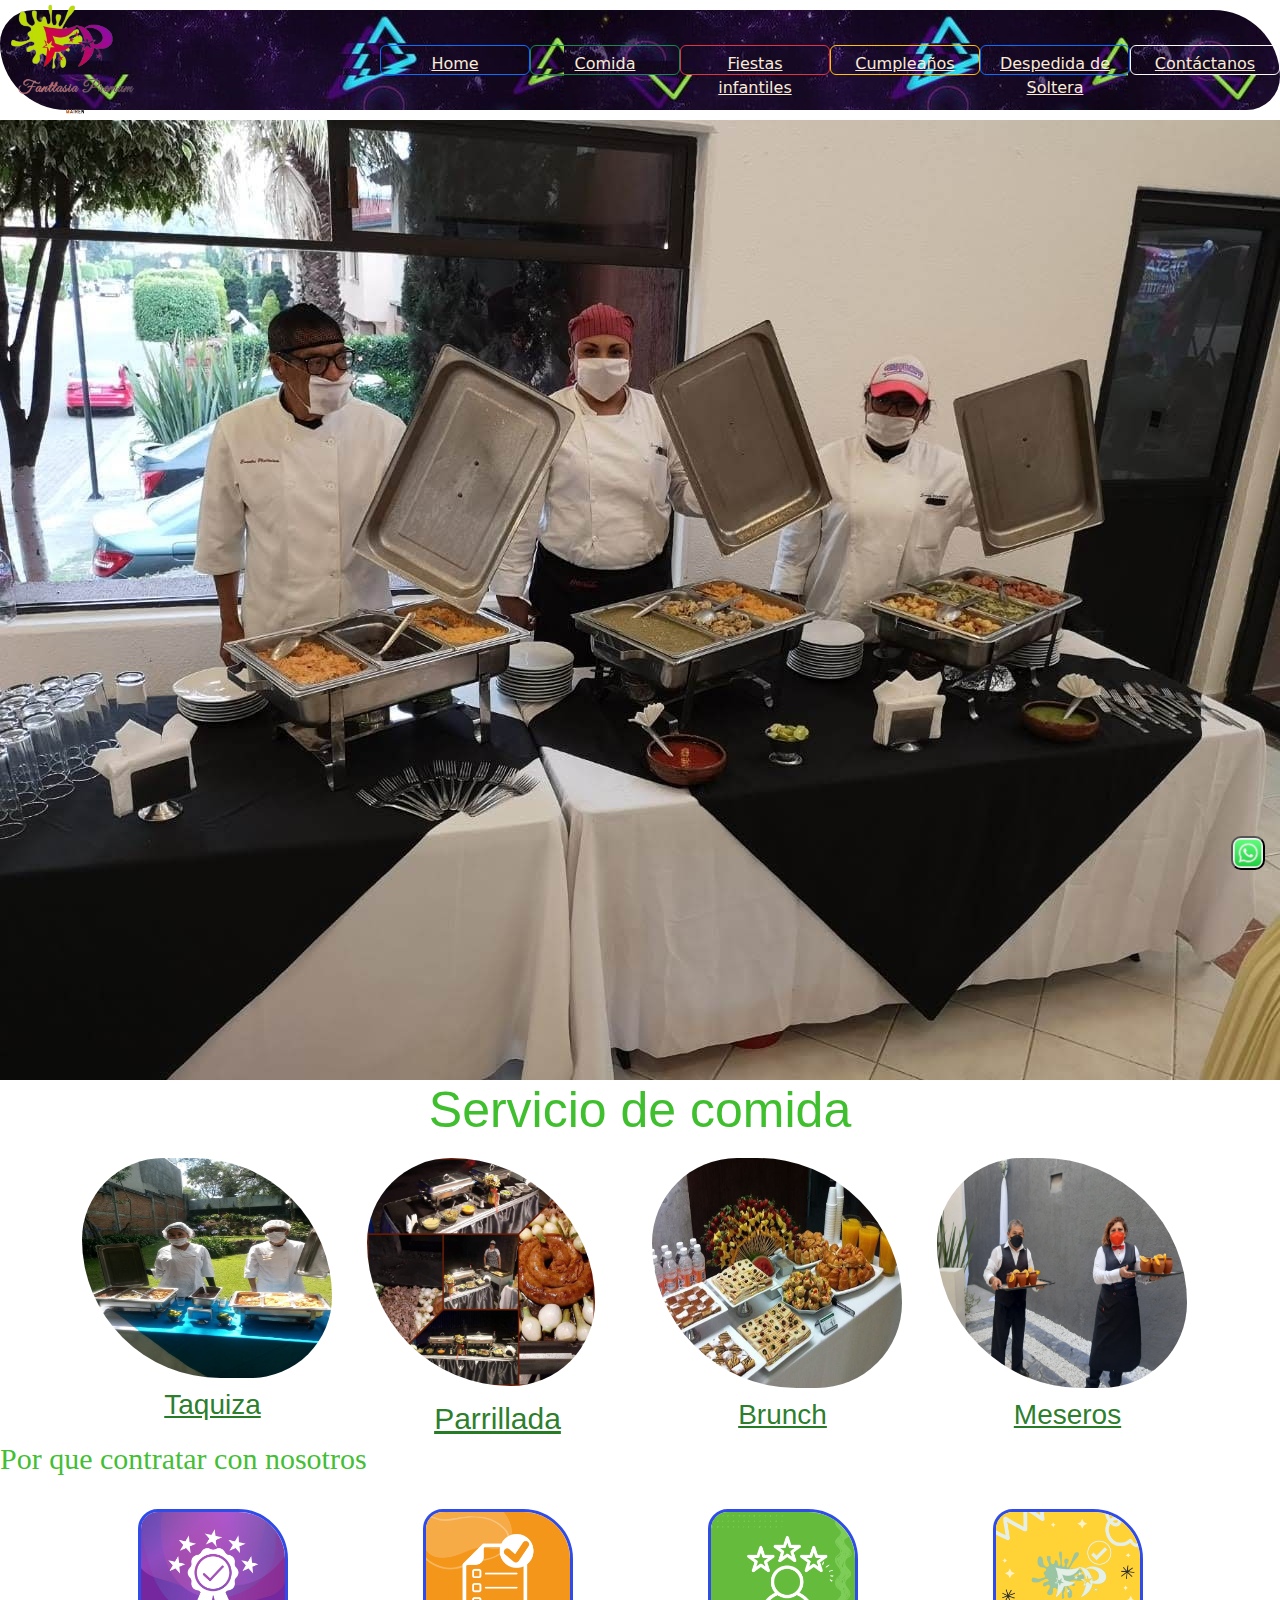
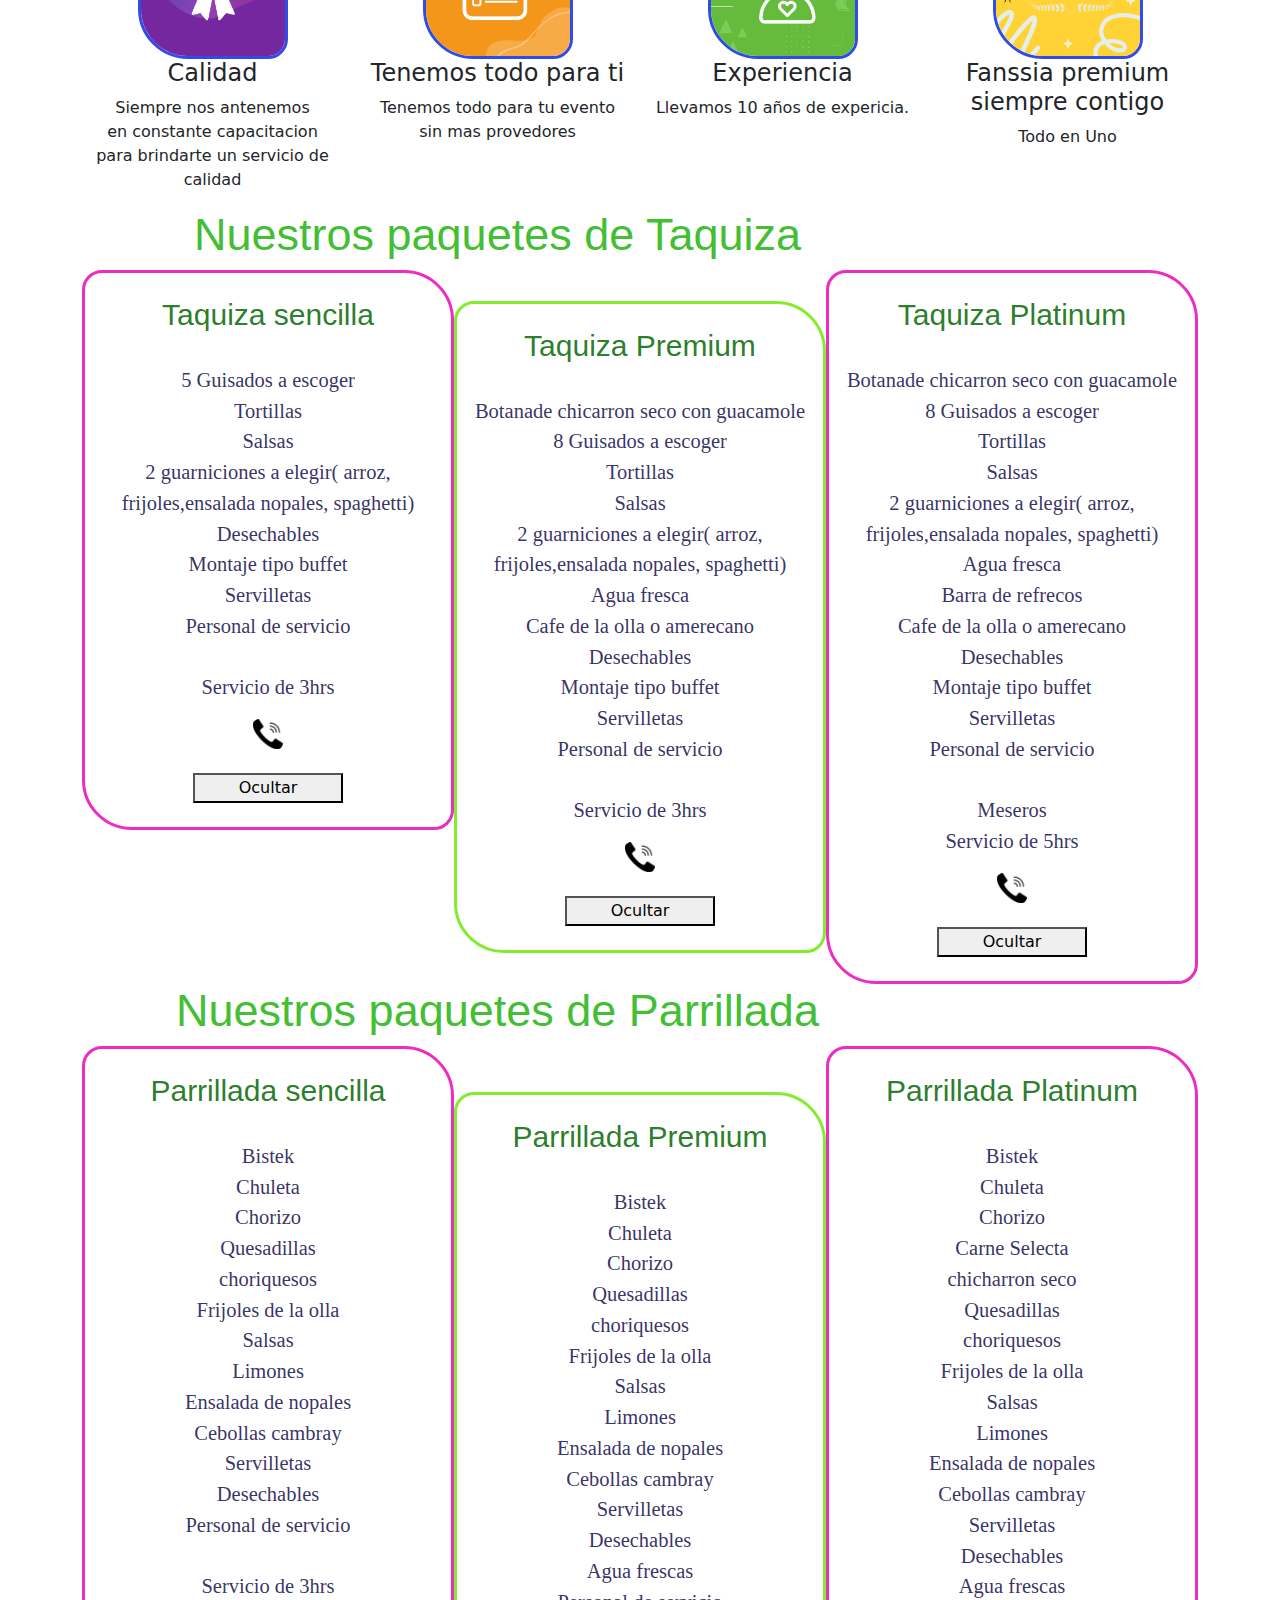
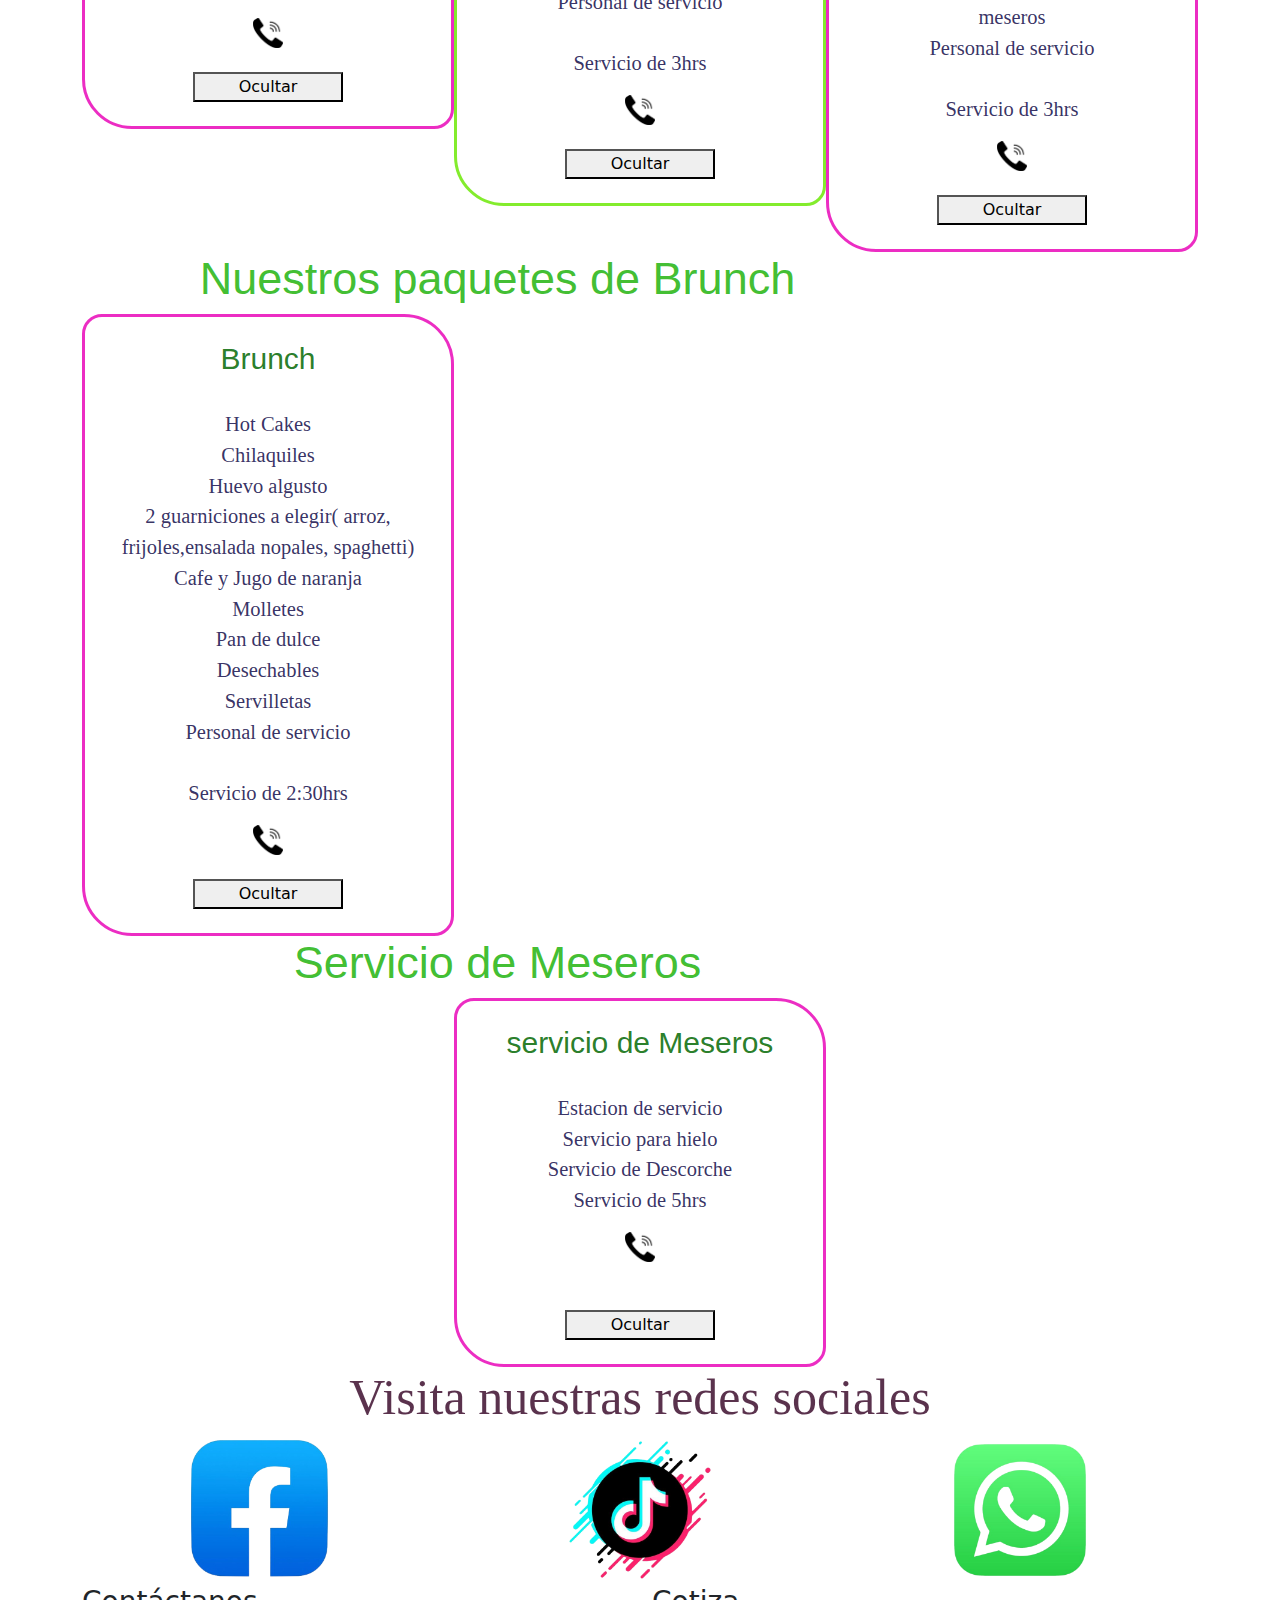
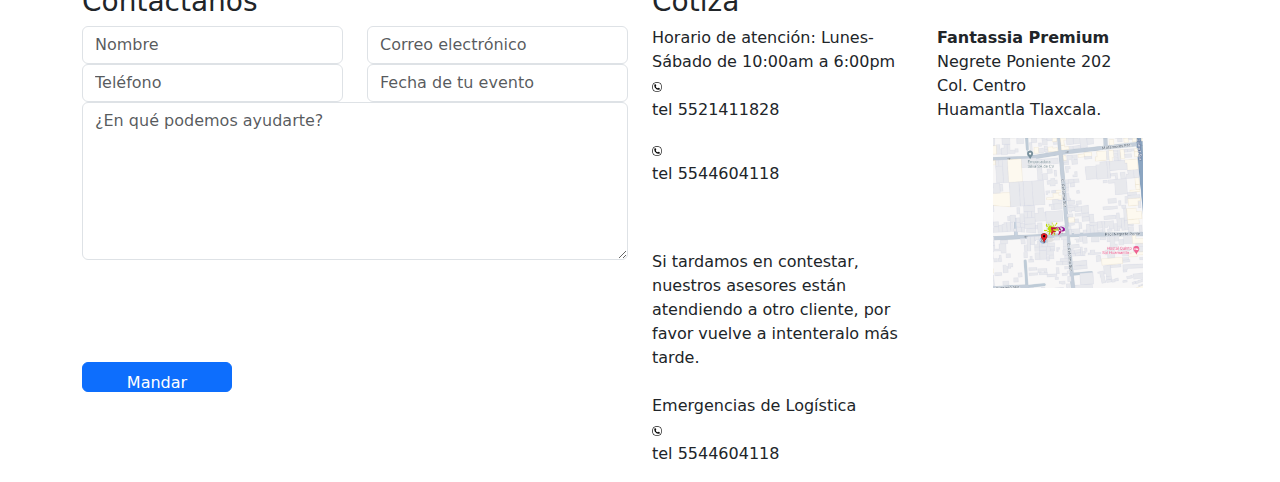
<file: comida.html>
<!DOCTYPE html>
<html lang="en">
    <head>
        <link rel="stylesheet" href="./estilos.css">
        <link href="https://cdn.jsdelivr.net/npm/bootstrap@5.3.3/dist/css/bootstrap.min.css" rel="stylesheet" integrity="sha384-QWTKZyjpPEjISv5WaRU9OFeRpok6YctnYmDr5pNlyT2bRjXh0JMhjY6hW+ALEwIH" crossorigin="anonymous">
        <script defer src="./main.js"></script>
        <title> Fantassia Premium</title>
    </head> 
    <body>
    
               <div class="conte">
      <div class="navegador">
         <img class="logo" src="./imagenes/logo_fpsin fondo.png" alt="logo fp">
          <ul class="nav">
            <li class="nav-item">
              <button type="button" class="btn btn-outline-primary"><a href="./index.html">Home</a></button>   
            </li>
           <li class="nav-item">
             <button type="button" class="btn btn-outline-success"><a href="./comida.html">Comida</a></button>
           </li>
           <li class="nav-item">
             <button type="button" class="btn btn-outline-danger"><a href="./Fiestasinfantiles.html">Fiestas infantiles</a></button>
           </li>
           <li class="nav-item">
            <button type="button" class="btn btn-outline-warning"><a href="./Cumpleaños.html">Cumpleaños</a></button>
           </li>
           <li class="nav-item">
             <button type="button" class="btn btn-outline-primary"><a href="./despedidadesoltera.html">Despedida de Soltera</a></button>
           </li>
           <li class="nav-item"> 
             <button type="button" class="btn btn-outline-light"><a href="#Contáctanos"> Contáctanos</a></button>
           </li>
         </ul>
       </div>
      </div>
          <div id="carouselExampleSlidesOnly" class="carousel slide" data-bs-ride="carousel">
              <div class="carousel-inner">
                <div class="carousel-item active">
                   <img src="./imagenes/comida 5.jpeg" class="d-block w-100" alt="comida">
                </div>
                <div class="carousel-item">
                   <img src="./imagenes/comida cumpleaños.jpg" class="d-block w-100" alt="comida">
                  </div>
               <div class="carousel-item">
                 <img src="./imagenes/comida muestra.jpeg" class="d-block w-100" alt="comida">
               </div>
               <div class="carousel-item">
                <img src="./imagenes/meseros (2).jpeg" class="d-block w-100" alt="comida">
              </div>
              <div class="carousel-item">
                <img src="./imagenes/meseros.jpeg" class="d-block w-100" alt="comida">
              </div>
             </div>
          </div>
          <div class="servicio1">
            <h2>Servicio de comida</h2>
              <div class="container text-center">
                 <div class="row align-items-start">
                   <div class="col-md-3 comida1">
                    <img src="./imagenes/comida1.jpeg" alt="comida">
                     <a href="#Taquiza"><h3>Taquiza</h3></a>
                   </div>
                   <div class="col-md-3 parrillada1">
                    <img src="./imagenes/promo comida.jpg" alt="parrillada">
                    <a href="#Parrillada">Parrillada</a>
                   </div>
                   <div class="col-md-3 brunch1">
                    <img src="./imagenes/servicio brunch.jpg" alt="brunch">
                    <a href="#Brunch"><h3>Brunch</h3></a>
                    </div>
                   <div class="col-md-3 meseros1">
                    <img src="./imagenes/meseros1.jpg" alt="meseros">
                    <a href="#Meseros"><h3>Meseros</h3></a>
                 </div>
                </div>
              </div>
          </div> 

        <div class="valores">
      <h3>Por que contratar con nosotros</h3>
      <br>
        <div class="container text-center">
           <div class="row align-items-start">
             <div class="col-md-3 porq1">
              <img src="./imagenes/2.png" alt="1">
              <h4>Calidad</h4>
              <p>Siempre nos antenemos<br> en constante capacitacion <br>para brindarte un servicio de calidad</p>
             </div>
             <div class="col-md-3 porq2">
              <img src="./imagenes/3.png" alt="2">
              <h4>Tenemos todo para ti</h4>
              <p>Tenemos todo para tu evento <br>sin mas provedores </p>
             </div>
             <div class="col-md-3 porq3">
              <img src="./imagenes/4.png" alt="3">
              <h4>Experiencia</h4>
              <p>Llevamos 10 años de expericia.</p>
              </div>
             <div class="col-md-3 porq4">
              <img src="./imagenes/5.png" alt="4">
              <h4>Fanssia premium siempre contigo</h4>
               <p>Todo en Uno</p>
           </div>
          </div>
        </div>
    </div> 
          <div id="Taquiza">
          <div class="container text-center">
            <div class="row">
              <div class="col-9 paq">
                <h3>Nuestros paquetes de Taquiza</h3>
              </div>
              <div class="paquetet">
                
              <div class="col align-self-start paq1">
                <br>
                <h3 class="hidden">Taquiza sencilla </h3>
                <br>
                <div id="infop">
                <p>5 Guisados a escoger </br>
                Tortillas</br>
                Salsas </br>
                2 guarniciones a elegir( arroz, frijoles,ensalada nopales, spaghetti) </br>
                Desechables</br>
                Montaje tipo buffet</br>
                Servilletas</br>
                Personal de servicio</br> </br>
                Servicio de 3hrs</p>
                <a href="https://wa.link/keloq2"><img src="./imagenes/logo telefono contacto.png"></a>
                <br><br>
                </div>
                <button onclick='muestra_oculta("infop")' form="infop" >Ocultar</button>
                <br>
                <br>
              </div>
              <div class="col align-self-center paq2">
                <br>
                <h3>Taquiza Premium </h3>
                <br>
                <div id="infop2">
                <p>Botanade chicarron seco con guacamole<br>
                8 Guisados a escoger </br>
                Tortillas</br>
                Salsas </br>
                2 guarniciones a elegir( arroz, frijoles,ensalada nopales, spaghetti) </br>
                Agua fresca<br>
                Cafe de la olla o amerecano<br>
                Desechables</br>
                Montaje tipo buffet</br>
                Servilletas</br>
                Personal de servicio</br> </br>
                Servicio de 3hrs</p>
                <a href="https://wa.link/keloq2"><img src="./imagenes/logo telefono contacto.png"></a>
                <br><br>
                </div>
                <button onclick='muestra_oculta("infop2")' form="infop2" >Ocultar</button>
               <br>
               <br>
              </div>
              <div class="col align-self-end paq3">
                <br>
                <h3>Taquiza Platinum </h3>
                <br>
                <div id="infop3">
                <p>Botanade chicarron seco con guacamole<br>
                8 Guisados a escoger </br>
                Tortillas</br>
                Salsas </br>
                2 guarniciones a elegir( arroz, frijoles,ensalada nopales, spaghetti) </br>
                Agua fresca<br>
                Barra de refrecos<br>
                Cafe de la olla o amerecano<br>
                Desechables</br>
                Montaje tipo buffet</br>
                Servilletas</br>
                Personal de servicio</br> </br>
                Meseros<br>
                Servicio de 5hrs</p>
                <a href="https://wa.link/keloq2"><img src="./imagenes/logo telefono contacto.png"></a>
                <br><br>
                </div>
                <button onclick='muestra_oculta("infop3")' form="infop3" >Ocultar</button>
                <br>
                <br>
                </div>
          </div>
          </div>
          </div>

          <div id="Parrillada">
            <div class="container text-center">
              <div class="row">
                <div class="col-9 paq">
                  <h3>Nuestros paquetes de Parrillada</h3>
                </div>
                <div class="paquetet">
                <div class="col align-self-start paq1">
                  <br>
                  <h3>Parrillada sencilla </h3>
                  <br>
                  <div id="infop4">
                  <p>Bistek </br>
                  Chuleta</br>
                  Chorizo </br>
                  Quesadillas </br>
                  choriquesos</br>
                 Frijoles de la olla</br>
                 Salsas<br>
                 Limones<br>
                 Ensalada de nopales<br>
                 Cebollas cambray <br>
                  Servilletas</br>
                  Desechables<br>
                  Personal de servicio</br> </br>
                  Servicio de 3hrs</p>
                  <a href="https://wa.link/keloq2"><img src="./imagenes/logo telefono contacto.png"></a>
                  <br><br>
                  </div>
                  <button onclick='muestra_oculta("infop4")' form="infop4" >Ocultar</button>
                  <br>
                  <br>
                    </div>
                <div class="col align-self-center paq2">
                  <br>
                  <h3>Parrillada Premium </h3>
                  <br>
                  <div id="infop5">
                  <p>Bistek </br>
                    Chuleta</br>
                    Chorizo </br>
                    Quesadillas </br>
                    choriquesos</br>
                   Frijoles de la olla</br>
                   Salsas<br>
                   Limones<br>
                   Ensalada de nopales<br>
                   Cebollas cambray <br>
                    Servilletas</br>
                    Desechables<br>
                    Agua frescas<br>
                    Personal de servicio</br> </br>
                    Servicio de 3hrs</p>
                  <a href="https://wa.link/keloq2"><img src="./imagenes/logo telefono contacto.png"></a>
                  <br><br>
                  </div>
                  <button onclick='muestra_oculta("infop5")' form="infop5" >Ocultar</button>
                  <br>
                  <br>
                 </div>
                <div class="col align-self-end paq3">
                  <br>
                  <h3>Parrillada Platinum </h3>
                  <br>
                  <div id="infop6">
                  <p>Bistek </br>
                    Chuleta</br>
                    Chorizo </br>
                    Carne Selecta<br>
                    chicharron seco<br>
                    Quesadillas </br>
                    choriquesos</br>
                   Frijoles de la olla</br>
                   Salsas<br>
                   Limones<br>
                   Ensalada de nopales<br>
                   Cebollas cambray <br>
                    Servilletas</br>
                    Desechables<br>
                    Agua frescas<br>
                    meseros<br>
                    Personal de servicio</br> </br>
                    Servicio de 3hrs</p>
                  <a href="https://wa.link/keloq2"><img src="./imagenes/logo telefono contacto.png"></a>
                  <br><br>
                  </div>
                  <button onclick='muestra_oculta("infop6")' form="infop6" >Ocultar</button>
                  <br>
                  <br>
                  </div>
              </div>
            </div>
            </div>
            </div>
            <div id="Brunch">

              <div class="container text-center">
                <div class="row">
                  <div class="col-9 paq">
                    <h3>Nuestros paquetes de Brunch</h3>
                  </div>
                  <div class="paqueteB">
                  <div class="col-4 align-self-start paq1">
                    <br>
                    <h3>Brunch </h3>
                    <br>
                    <div id="infop7">
                    <p>Hot Cakes </br>
                    Chilaquiles</br>
                   Huevo algusto </br>
                    2 guarniciones a elegir( arroz, frijoles,ensalada nopales, spaghetti) </br>
                    Cafe y Jugo de naranja<br>
                    Molletes<br>
                    Pan de dulce<br>
                    Desechables</br>
                    Servilletas</br>
                    Personal de servicio</br> </br>
                    Servicio de 2:30hrs</p>
                    <a href="https://wa.link/keloq2"><img src="./imagenes/logo telefono contacto.png"></a>
                    <br><br>
                    </div>
                    <button onclick='muestra_oculta("infop7")' form="infop7" >Ocultar</button>
                  <br>
                  <br>
                    </div>      
              </div>
              </div>
              </div>
              
              <div id="Meseros">
                <div class="container text-center">
                  <div class="row">
                    <div class="col-9 paq">
                      <h3>Servicio de Meseros</h3>
                    </div>
                    <div class="paquetet">
                    <div class="col-4 align-self-center paq1">
                      <br>
                      <h3>servicio de Meseros</h3>
                      <br>
                      <div id="infop8">
                      <p>Estacion de servicio </br>
                      Servicio para hielo</br>
                      Servicio de Descorche </br>
                      Servicio de 5hrs</p>
                      <a href="https://wa.link/keloq2"><img src="./imagenes/logo telefono contacto.png"></a>
                    </div>
                      <br><br>
                      <button onclick='muestra_oculta("infop8")' form="infop8" >Ocultar</button>
                      <br>
                      <br>
                       </div>
                   </div>
                 </div>
              </div>
            

      <div class="visita">
        <h2>Visita nuestras redes sociales</h2>
      <div class="container text-center">
        <div class="row">
          <div class="col-md-4 ">
           <a href="https://www.facebook.com/mairenfanttasia/"><img src="./imagenes/logo sin fondo face.png" alt=""></a>
          </div>
          <div class="col-md-4 ">
           <a href="https://www.tiktok.com/@fanttasia_premium_?lang=es"><img src="./imagenes/colorful_tiktok_logo_on_transparent_background_PNG-removebg-preview (2).png" alt=""></a>
          </div>
          <div class="col-md-4 ">
           <a href="https://wa.link/keloq2"><img src="./imagenes/Logo_WhatsApp___Logos_PNG-removebg-preview.png" alt=""></a>
          </div>
        </div>
      </div>
      <div id="Contáctanos">
        <div class="container">
            <div class="row">
                <div class="col-md-6">
                    <h3>Contáctanos</h3>
                    <form id="contact_form" action="/contacto" method="post" autocomplete="off" novalidate="novalidate" class="fv-form fv-form-bootstrap"><button type="submit" class="fv-hidden-submit" style="display: none; width: 0px; height: 0px;"></button>
                        <div class="row">
                            <div class="col-md-6">
                                <div class="form-group"><input type="text" id="field_name" name="name" class="form-control" placeholder="Nombre" data-fv-field="name"></div>
                            </div>
                            <div class="col-md-6">
                                <div class="form-group"><input type="text" id="field_email" name="email" class="form-control" placeholder="Correo electrónico" data-fv-field="email"></div>
                            </div>
                        </div>
                        <div class="row">
                            <div class="col-md-6">
                                <div class="form-group"><input type="text" id="field_phone" name="phone" class="form-control" placeholder="Teléfono" data-fv-field="phone"></div>
                            </div>
                            <div class="col-md-6">
                                <div class="form-group"><input type="text" id="field_event_date" name="event_date" class="form-control js-event-date" placeholder="Fecha de tu evento" data-fv-field="event_date"></div>
                            </div>
                        </div>
                        <div class="row">
                            <div class="col-md-12">
                                <div class="form-group"><textarea name="message" cols="50" rows="6" class="form-control" placeholder="¿En qué podemos ayudarte?" data-fv-field="message"></textarea></div>
                                <div class="form-group">
                                    <div id="messages" class="hide help-block"><small class="help-block" data-fv-validator="notEmpty" data-fv-for="name" data-fv-result="NOT_VALIDATED" style="display: none;">Ingresa tu nombre</small><small class="help-block" data-fv-validator="notEmpty" data-fv-for="phone" data-fv-result="NOT_VALIDATED" style="display: none;">Ingresa un número telefónico</small><small class="help-block" data-fv-validator="notEmpty" data-fv-for="email" data-fv-result="NOT_VALIDATED" style="display: none;">Ingresa tu correo electrónico</small><small class="help-block" data-fv-validator="emailAddress" data-fv-for="email" data-fv-result="NOT_VALIDATED" style="display: none;">Ingresa un correo electrónico válido</small><small class="help-block" data-fv-validator="notEmpty" data-fv-for="event_date" data-fv-result="NOT_VALIDATED" style="display: none;">Ingresa la fecha de tu evento</small><small class="help-block" data-fv-validator="date" data-fv-for="event_date" data-fv-result="NOT_VALIDATED" style="display: none;">Ingresa una fecha válida</small><small class="help-block" data-fv-validator="notEmpty" data-fv-for="message" data-fv-result="NOT_VALIDATED" style="display: none;">Cuéntanos en qué podemos ayudarte</small></div>
                                </div>
    
                            </div>
                        </div>
                        <div class="row">
                            <div class="col-md-12">
                                <div class="g-recaptcha" data-sitekey="6LcpXGgbAAAAAKI3EXlBz5QGZzO4Hjmisf_FFaGY"><div style="width: 304px; height: 78px;"><div><iframe title="reCAPTCHA" width="304" height="78" role="presentation" name="a-38raj585iwt2" frameborder="0" scrolling="no" sandbox="allow-forms allow-popups allow-same-origin allow-scripts allow-top-navigation allow-modals allow-popups-to-escape-sandbox allow-storage-access-by-user-activation" src="https://www.google.com/recaptcha/api2/anchor?ar=2&amp;k=6LcpXGgbAAAAAKI3EXlBz5QGZzO4Hjmisf_FFaGY&amp;co=aHR0cHM6Ly9hbGFiaW8ubXg6NDQz&amp;hl=es-419&amp;v=joHA60MeME-PNviL59xVH9zs&amp;size=normal&amp;cb=j7afl7rvzxfi"></iframe></div><textarea id="g-recaptcha-response" name="g-recaptcha-response" class="g-recaptcha-response" style="width: 250px; height: 40px; border: 1px solid rgb(193, 193, 193); margin: 10px 25px; padding: 0px; resize: none; display: none;"></textarea></div><iframe style="display: none;"></iframe></div>
                                <br>
                            </div>
                        </div>
                        <div class="row">
                            <div class="col-md-12">
                                <button type="submit" class="btn btn-primary"><font style="vertical-align: inherit;"><font style="vertical-align: inherit;">Mandar</font></font></button>
                            </div>
                        </div>
                    </form>
                </div>
                <div class="col-md-6">
                    <h3><font style="vertical-align: inherit;"><font style="vertical-align: inherit;">Cotiza</font></font></h3>
                         <div class="row">
                        <div class="col-md-6">
                          <div class ="iconos">
                            <ul class="list-unstyled">
                                <li>Horario de atención: Lunes-Sábado de 10:00am a 6:00pm<br></li>
                                <li><img src="./imagenes/telefono sin fondo.png"><p>tel 5521411828</p></li>
                                <li><img src="./imagenes/telefono sin fondo.png"><p>tel 5544604118</p></li>
                                      <br>
                                          <br>
                                       <li class="mt5">Si tardamos en contestar, nuestros asesores están atendiendo a otro cliente, por favor vuelve a intenteralo más tarde.<br><br></li>
                                       <li>Emergencias de Logística</li>
                                <li><img src="./imagenes/telefono sin fondo.png"><p>tel 5544604118</p></li>
                            </ul>
                          </div>
                        </div>
                        <div class="col-md-6">
                            <address class="hidden-xs">
                                <strong>Fantassia Premium</strong><br>
                                Negrete Poniente 202<br>
                                Col. Centro<br>
                                Huamantla Tlaxcala.
                            </address>
                            <a href="https://maps.app.goo.gl/81VQGWs3sZJC3A9A7" target="_blank" rel="nofollow" class=" text-center mb5" style="display: block">
                                                                                        <img src="./imagenes/mapa fp.png" style="max-width: 263px">
                            </a>
                        </div>
                    </div>
                </div>
            </div>
        </div>
      </div>   
             
      <div class="boton">   
          <button ><a href="https://wa.link/keloq2"><img src="./imagenes/Logo_WhatsApp___Logos_PNG-removebg-preview.png" alt=""></a></button>  
      </div>    
          <script src="https://cdn.jsdelivr.net/npm/bootstrap@5.3.3/dist/js/bootstrap.bundle.min.js" integrity="sha384-YvpcrYf0tY3lHB60NNkmXc5s9fDVZLESaAA55NDzOxhy9GkcIdslK1eN7N6jIeHz" crossorigin="anonymous"></script>
    </body>

</html>
</file>
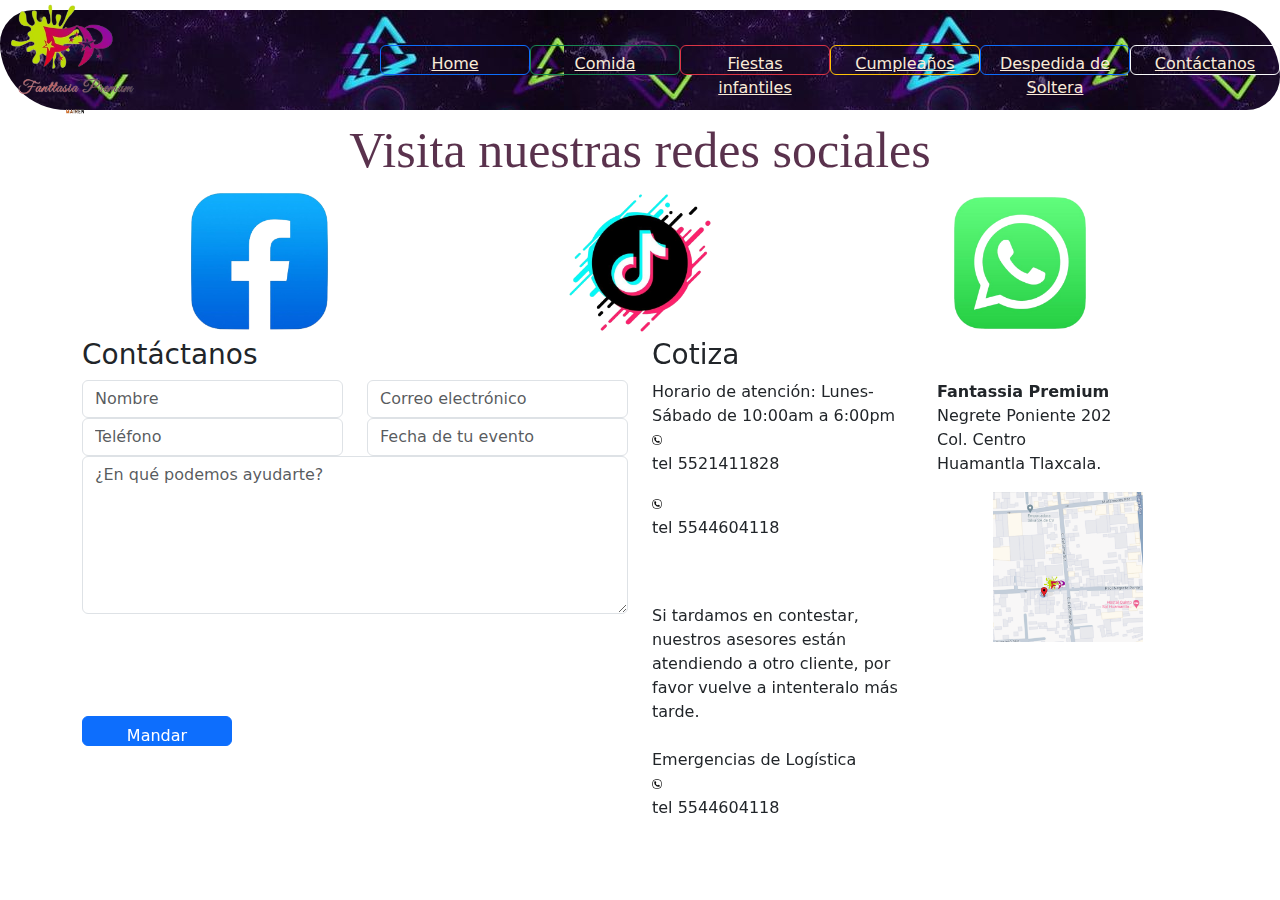
<file: Cumpleaños.html>
<!DOCTYPE html>
<html lang="en">
    <head>
        <link rel="stylesheet" href="./estilos.css">
        <link href="https://cdn.jsdelivr.net/npm/bootstrap@5.3.3/dist/css/bootstrap.min.css" rel="stylesheet" integrity="sha384-QWTKZyjpPEjISv5WaRU9OFeRpok6YctnYmDr5pNlyT2bRjXh0JMhjY6hW+ALEwIH" crossorigin="anonymous">
        <title> Fantassia Premium</title>
    </head> 
    <body>

        <div class="conte">
            <div class="navegador">
               <img class="logo" src="./imagenes/logo_fpsin fondo.png" alt="logo fp">
                <ul class="nav">
                  <li class="nav-item">
                    <button type="button" class="btn btn-outline-primary"><a href="./index.html">Home</a></button>   
                  </li>
                 <li class="nav-item">
                   <button type="button" class="btn btn-outline-success"><a href="./comida.html">Comida</a></button>
                 </li>
                 <li class="nav-item">
                   <button type="button" class="btn btn-outline-danger"><a href="./Fiestasinfantiles.html">Fiestas infantiles</a></button>
                 </li>
                 <li class="nav-item">
                  <button type="button" class="btn btn-outline-warning"><a href="./Cumpleaños.html">Cumpleaños</a></button>
                 </li>
                 <li class="nav-item">
                   <button type="button" class="btn btn-outline-primary"><a href="./despedidadesoltera.html">Despedida de Soltera</a></button>
                 </li>
                 <li class="nav-item"> 
                   <button type="button" class="btn btn-outline-light"><a href="#Contáctanos"> Contáctanos</a></button>
                 </li>
               </ul>
             </div>
            </div>

  
      <div class="visita">
        <h2>Visita nuestras redes sociales</h2>
      <div class="container text-center">
        <div class="row">
          <div class="col-md-4 ">
           <a href="https://www.facebook.com/mairenfanttasia/"><img src="./imagenes/logo sin fondo face.png" alt=""></a>
          </div>
          <div class="col-md-4 ">
           <a href="https://www.tiktok.com/@fanttasia_premium_?lang=es"><img src="./imagenes/colorful_tiktok_logo_on_transparent_background_PNG-removebg-preview (2).png" alt=""></a>
          </div>
          <div class="col-md-4 ">
           <a href="https://wa.link/keloq2"><img src="./imagenes/Logo_WhatsApp___Logos_PNG-removebg-preview.png" alt=""></a>
          </div>
        </div>
      </div>
      <div id="Contáctanos">
        <div class="container">
            <div class="row">
                <div class="col-md-6">
                    <h3>Contáctanos</h3>
                    <form id="contact_form" action="/contacto" method="post" autocomplete="off" novalidate="novalidate" class="fv-form fv-form-bootstrap"><button type="submit" class="fv-hidden-submit" style="display: none; width: 0px; height: 0px;"></button>
                        <div class="row">
                            <div class="col-md-6">
                                <div class="form-group"><input type="text" id="field_name" name="name" class="form-control" placeholder="Nombre" data-fv-field="name"></div>
                            </div>
                            <div class="col-md-6">
                                <div class="form-group"><input type="text" id="field_email" name="email" class="form-control" placeholder="Correo electrónico" data-fv-field="email"></div>
                            </div>
                        </div>
                        <div class="row">
                            <div class="col-md-6">
                                <div class="form-group"><input type="text" id="field_phone" name="phone" class="form-control" placeholder="Teléfono" data-fv-field="phone"></div>
                            </div>
                            <div class="col-md-6">
                                <div class="form-group"><input type="text" id="field_event_date" name="event_date" class="form-control js-event-date" placeholder="Fecha de tu evento" data-fv-field="event_date"></div>
                            </div>
                        </div>
                        <div class="row">
                            <div class="col-md-12">
                                <div class="form-group"><textarea name="message" cols="50" rows="6" class="form-control" placeholder="¿En qué podemos ayudarte?" data-fv-field="message"></textarea></div>
                                <div class="form-group">
                                    <div id="messages" class="hide help-block"><small class="help-block" data-fv-validator="notEmpty" data-fv-for="name" data-fv-result="NOT_VALIDATED" style="display: none;">Ingresa tu nombre</small><small class="help-block" data-fv-validator="notEmpty" data-fv-for="phone" data-fv-result="NOT_VALIDATED" style="display: none;">Ingresa un número telefónico</small><small class="help-block" data-fv-validator="notEmpty" data-fv-for="email" data-fv-result="NOT_VALIDATED" style="display: none;">Ingresa tu correo electrónico</small><small class="help-block" data-fv-validator="emailAddress" data-fv-for="email" data-fv-result="NOT_VALIDATED" style="display: none;">Ingresa un correo electrónico válido</small><small class="help-block" data-fv-validator="notEmpty" data-fv-for="event_date" data-fv-result="NOT_VALIDATED" style="display: none;">Ingresa la fecha de tu evento</small><small class="help-block" data-fv-validator="date" data-fv-for="event_date" data-fv-result="NOT_VALIDATED" style="display: none;">Ingresa una fecha válida</small><small class="help-block" data-fv-validator="notEmpty" data-fv-for="message" data-fv-result="NOT_VALIDATED" style="display: none;">Cuéntanos en qué podemos ayudarte</small></div>
                                </div>
    
                            </div>
                        </div>
                        <div class="row">
                            <div class="col-md-12">
                                <div class="g-recaptcha" data-sitekey="6LcpXGgbAAAAAKI3EXlBz5QGZzO4Hjmisf_FFaGY"><div style="width: 304px; height: 78px;"><div><iframe title="reCAPTCHA" width="304" height="78" role="presentation" name="a-38raj585iwt2" frameborder="0" scrolling="no" sandbox="allow-forms allow-popups allow-same-origin allow-scripts allow-top-navigation allow-modals allow-popups-to-escape-sandbox allow-storage-access-by-user-activation" src="https://www.google.com/recaptcha/api2/anchor?ar=2&amp;k=6LcpXGgbAAAAAKI3EXlBz5QGZzO4Hjmisf_FFaGY&amp;co=aHR0cHM6Ly9hbGFiaW8ubXg6NDQz&amp;hl=es-419&amp;v=joHA60MeME-PNviL59xVH9zs&amp;size=normal&amp;cb=j7afl7rvzxfi"></iframe></div><textarea id="g-recaptcha-response" name="g-recaptcha-response" class="g-recaptcha-response" style="width: 250px; height: 40px; border: 1px solid rgb(193, 193, 193); margin: 10px 25px; padding: 0px; resize: none; display: none;"></textarea></div><iframe style="display: none;"></iframe></div>
                                <br>
                            </div>
                        </div>
                        <div class="row">
                            <div class="col-md-12">
                                <button type="submit" class="btn btn-primary"><font style="vertical-align: inherit;"><font style="vertical-align: inherit;">Mandar</font></font></button>
                            </div>
                        </div>
                    </form>
                </div>
                <div class="col-md-6">
                    <h3><font style="vertical-align: inherit;"><font style="vertical-align: inherit;">Cotiza</font></font></h3>
                         <div class="row">
                        <div class="col-md-6">
                          <div class ="iconos">
                            <ul class="list-unstyled">
                                <li>Horario de atención: Lunes-Sábado de 10:00am a 6:00pm<br></li>
                                <li><img src="./imagenes/telefono sin fondo.png"><p>tel 5521411828</p></li>
                                <li><img src="./imagenes/telefono sin fondo.png"><p>tel 5544604118</p></li>
                                      <br>
                                          <br>
                                       <li class="mt5">Si tardamos en contestar, nuestros asesores están atendiendo a otro cliente, por favor vuelve a intenteralo más tarde.<br><br></li>
                                       <li>Emergencias de Logística</li>
                                <li><img src="./imagenes/telefono sin fondo.png"><p>tel 5544604118</p></li>
                            </ul>
                          </div>
                        </div>
                        <div class="col-md-6">
                            <address class="hidden-xs">
                                <strong>Fantassia Premium</strong><br>
                                Negrete Poniente 202<br>
                                Col. Centro<br>
                                Huamantla Tlaxcala.
                            </address>
                            <a href="https://maps.app.goo.gl/81VQGWs3sZJC3A9A7" target="_blank" rel="nofollow" class=" text-center mb5" style="display: block">
                                                                                        <img src="./imagenes/mapa fp.png" style="max-width: 263px">
                            </a>
                        </div>
                    </div>
                </div>
            </div>
        </div>
      </div>           
     <script src="https://cdn.jsdelivr.net/npm/bootstrap@5.3.3/dist/js/bootstrap.bundle.min.js" integrity="sha384-YvpcrYf0tY3lHB60NNkmXc5s9fDVZLESaAA55NDzOxhy9GkcIdslK1eN7N6jIeHz" crossorigin="anonymous"></script>
    </body>

</html>
</file>
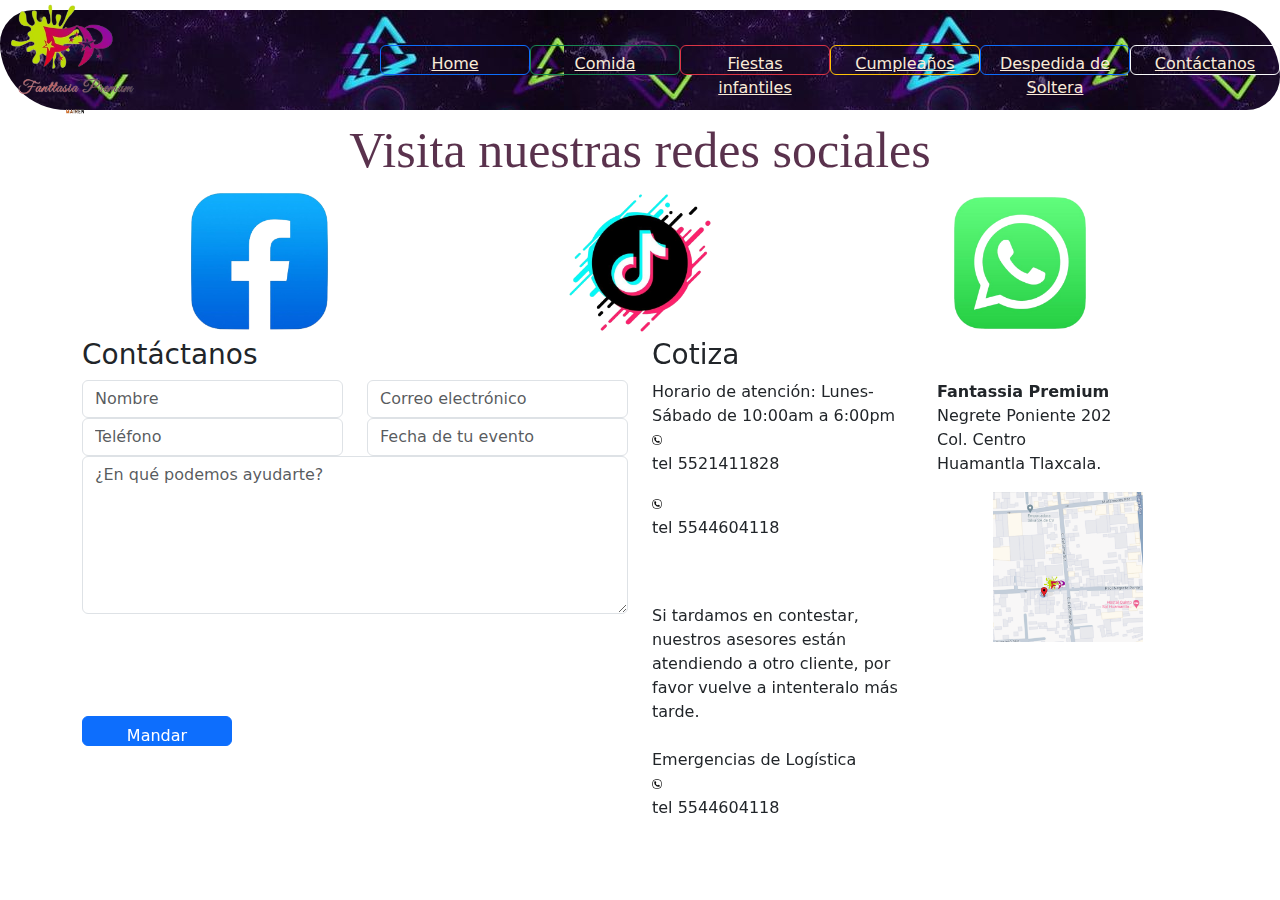
<file: despedidadesoltera.html>
<!DOCTYPE html>
<html lang="en">
    <head>
        <link rel="stylesheet" href="./estilos.css">
        <link href="https://cdn.jsdelivr.net/npm/bootstrap@5.3.3/dist/css/bootstrap.min.css" rel="stylesheet" integrity="sha384-QWTKZyjpPEjISv5WaRU9OFeRpok6YctnYmDr5pNlyT2bRjXh0JMhjY6hW+ALEwIH" crossorigin="anonymous">
        <title> Fantassia Premium</title>
    </head> 
    <body>
        <div class="conte">
            <div class="navegador">
               <img class="logo" src="./imagenes/logo_fpsin fondo.png" alt="logo fp">
                <ul class="nav">
                  <li class="nav-item">
                    <button type="button" class="btn btn-outline-primary"><a href="./index.html">Home</a></button>   
                  </li>
                 <li class="nav-item">
                   <button type="button" class="btn btn-outline-success"><a href="./comida.html">Comida</a></button>
                 </li>
                 <li class="nav-item">
                   <button type="button" class="btn btn-outline-danger"><a href="./Fiestasinfantiles.html">Fiestas infantiles</a></button>
                 </li>
                 <li class="nav-item">
                  <button type="button" class="btn btn-outline-warning"><a href="./Cumpleaños.html">Cumpleaños</a></button>
                 </li>
                 <li class="nav-item">
                   <button type="button" class="btn btn-outline-primary"><a href="./despedidadesoltera.html">Despedida de Soltera</a></button>
                 </li>
                 <li class="nav-item"> 
                   <button type="button" class="btn btn-outline-light"><a href="#Contáctanos"> Contáctanos</a></button>
                 </li>
               </ul>
             </div>
            </div>
  
      <div class="visita">
        <h2>Visita nuestras redes sociales</h2>
      <div class="container text-center">
        <div class="row">
          <div class="col-md-4 ">
           <a href="https://www.facebook.com/mairenfanttasia/"><img src="./imagenes/logo sin fondo face.png" alt=""></a>
          </div>
          <div class="col-md-4 ">
           <a href="https://www.tiktok.com/@fanttasia_premium_?lang=es"><img src="./imagenes/colorful_tiktok_logo_on_transparent_background_PNG-removebg-preview (2).png" alt=""></a>
          </div>
          <div class="col-md-4 ">
           <a href="https://wa.link/keloq2"><img src="./imagenes/Logo_WhatsApp___Logos_PNG-removebg-preview.png" alt=""></a>
          </div>
        </div>
      </div>
      <div id="Contáctanos">
        <div class="container">
            <div class="row">
                <div class="col-md-6">
                    <h3>Contáctanos</h3>
                    <form id="contact_form" action="/contacto" method="post" autocomplete="off" novalidate="novalidate" class="fv-form fv-form-bootstrap"><button type="submit" class="fv-hidden-submit" style="display: none; width: 0px; height: 0px;"></button>
                        <div class="row">
                            <div class="col-md-6">
                                <div class="form-group"><input type="text" id="field_name" name="name" class="form-control" placeholder="Nombre" data-fv-field="name"></div>
                            </div>
                            <div class="col-md-6">
                                <div class="form-group"><input type="text" id="field_email" name="email" class="form-control" placeholder="Correo electrónico" data-fv-field="email"></div>
                            </div>
                        </div>
                        <div class="row">
                            <div class="col-md-6">
                                <div class="form-group"><input type="text" id="field_phone" name="phone" class="form-control" placeholder="Teléfono" data-fv-field="phone"></div>
                            </div>
                            <div class="col-md-6">
                                <div class="form-group"><input type="text" id="field_event_date" name="event_date" class="form-control js-event-date" placeholder="Fecha de tu evento" data-fv-field="event_date"></div>
                            </div>
                        </div>
                        <div class="row">
                            <div class="col-md-12">
                                <div class="form-group"><textarea name="message" cols="50" rows="6" class="form-control" placeholder="¿En qué podemos ayudarte?" data-fv-field="message"></textarea></div>
                                <div class="form-group">
                                    <div id="messages" class="hide help-block"><small class="help-block" data-fv-validator="notEmpty" data-fv-for="name" data-fv-result="NOT_VALIDATED" style="display: none;">Ingresa tu nombre</small><small class="help-block" data-fv-validator="notEmpty" data-fv-for="phone" data-fv-result="NOT_VALIDATED" style="display: none;">Ingresa un número telefónico</small><small class="help-block" data-fv-validator="notEmpty" data-fv-for="email" data-fv-result="NOT_VALIDATED" style="display: none;">Ingresa tu correo electrónico</small><small class="help-block" data-fv-validator="emailAddress" data-fv-for="email" data-fv-result="NOT_VALIDATED" style="display: none;">Ingresa un correo electrónico válido</small><small class="help-block" data-fv-validator="notEmpty" data-fv-for="event_date" data-fv-result="NOT_VALIDATED" style="display: none;">Ingresa la fecha de tu evento</small><small class="help-block" data-fv-validator="date" data-fv-for="event_date" data-fv-result="NOT_VALIDATED" style="display: none;">Ingresa una fecha válida</small><small class="help-block" data-fv-validator="notEmpty" data-fv-for="message" data-fv-result="NOT_VALIDATED" style="display: none;">Cuéntanos en qué podemos ayudarte</small></div>
                                </div>
    
                            </div>
                        </div>
                        <div class="row">
                            <div class="col-md-12">
                                <div class="g-recaptcha" data-sitekey="6LcpXGgbAAAAAKI3EXlBz5QGZzO4Hjmisf_FFaGY"><div style="width: 304px; height: 78px;"><div><iframe title="reCAPTCHA" width="304" height="78" role="presentation" name="a-38raj585iwt2" frameborder="0" scrolling="no" sandbox="allow-forms allow-popups allow-same-origin allow-scripts allow-top-navigation allow-modals allow-popups-to-escape-sandbox allow-storage-access-by-user-activation" src="https://www.google.com/recaptcha/api2/anchor?ar=2&amp;k=6LcpXGgbAAAAAKI3EXlBz5QGZzO4Hjmisf_FFaGY&amp;co=aHR0cHM6Ly9hbGFiaW8ubXg6NDQz&amp;hl=es-419&amp;v=joHA60MeME-PNviL59xVH9zs&amp;size=normal&amp;cb=j7afl7rvzxfi"></iframe></div><textarea id="g-recaptcha-response" name="g-recaptcha-response" class="g-recaptcha-response" style="width: 250px; height: 40px; border: 1px solid rgb(193, 193, 193); margin: 10px 25px; padding: 0px; resize: none; display: none;"></textarea></div><iframe style="display: none;"></iframe></div>
                                <br>
                            </div>
                        </div>
                        <div class="row">
                            <div class="col-md-12">
                                <button type="submit" class="btn btn-primary"><font style="vertical-align: inherit;"><font style="vertical-align: inherit;">Mandar</font></font></button>
                            </div>
                        </div>
                    </form>
                </div>
                <div class="col-md-6">
                    <h3><font style="vertical-align: inherit;"><font style="vertical-align: inherit;">Cotiza</font></font></h3>
                         <div class="row">
                        <div class="col-md-6">
                          <div class ="iconos">
                            <ul class="list-unstyled">
                                <li>Horario de atención: Lunes-Sábado de 10:00am a 6:00pm<br></li>
                                <li><img src="./imagenes/telefono sin fondo.png"><p>tel 5521411828</p></li>
                                <li><img src="./imagenes/telefono sin fondo.png"><p>tel 5544604118</p></li>
                                      <br>
                                          <br>
                                       <li class="mt5">Si tardamos en contestar, nuestros asesores están atendiendo a otro cliente, por favor vuelve a intenteralo más tarde.<br><br></li>
                                       <li>Emergencias de Logística</li>
                                <li><img src="./imagenes/telefono sin fondo.png"><p>tel 5544604118</p></li>
                            </ul>
                          </div>
                        </div>
                        <div class="col-md-6">
                            <address class="hidden-xs">
                                <strong>Fantassia Premium</strong><br>
                                Negrete Poniente 202<br>
                                Col. Centro<br>
                                Huamantla Tlaxcala.
                            </address>
                            <a href="https://maps.app.goo.gl/81VQGWs3sZJC3A9A7" target="_blank" rel="nofollow" class=" text-center mb5" style="display: block">
                                                                                        <img src="./imagenes/mapa fp.png" style="max-width: 263px">
                            </a>
                        </div>
                    </div>
                </div>
            </div>
        </div>
      </div>           
     <script src="https://cdn.jsdelivr.net/npm/bootstrap@5.3.3/dist/js/bootstrap.bundle.min.js" integrity="sha384-YvpcrYf0tY3lHB60NNkmXc5s9fDVZLESaAA55NDzOxhy9GkcIdslK1eN7N6jIeHz" crossorigin="anonymous"></script>
    </body>

</html>
</file>
<file: estilos.css>
@import url('https://fonts.googleapis.com/css2?family=Flavors&family=Lugrasimo&display=swap');
.logo{
    width: 150px;
}
.navegador{
    display: flex;
    flex-direction: row;
    justify-content:space-between;
    align-items: center;
    height: 100px;
    }
    .conte{
        width: 100%;
        margin: 10px 0 10px 0;
        background-image:url('./imagenes/fondo\ fiestamorado.jpg');
        border-radius: 50px 100px;
    }
    .conte a{
     color: antiquewhite;
    }
   
     .content{
      display: flex;
    flex-direction: row;
    justify-content:space-between;
    align-items: center;
     }

           video{
        border-radius: 70px 50px;
        }
        .vfp{
            display: flex;
            flex-direction: row;
            justify-content:center;
            width: 100%;
            margin: 10px 0 10px 0;
        }

          .contenedor1{
            display:flex;
             flex-direction: row;
             justify-content: center;
            align-items: center;
            width: 100%;
           margin: 10px 0 10px 0;
          border-radius: 70px 10px;
          background-image:url('./imagenes/fondo\ fiestamorado.jpg'); 
          }
          .qs{
             display:flex;
            flex-direction: row;
            align-items:center;
          }
          .qs img{
            width: 250px;
            border-radius: 70px 50px;
        }
        .contenedor2{
            display:flex;
             flex-direction:row-reverse;
             justify-content:end;
            align-items: center;
            width: 100%;
           margin: 10px 0 10px 0;
           background-color: #867192;
          border-radius: 70px 10px;
          }
          .qs2{
            display:flex;
            flex-direction:row-reverse;
            align-items:center;
            background-image: url('./imagenes/fondo\ fiesta\ nav1.jpg');
                 }
          .qs2 img{
            width: 250px;
            border-radius: 70px 50px;
        }
        .qs a{ 
            font-size: 30px;
            color: rgba(180, 24, 172, 0.87);
            font-family: "Poetsen One", sans-serif;
          }    
          .qs2 a{ 
            font-size: 30px;
            color: rgb(255, 255, 255);
            font-family: "Poetsen One", sans-serif;
          }  
        .qs p{ 
            font-size: 30px;
            color: rgba(255, 255, 255, 0.87);
            font-family: "Sedan SC", serif
          }    
          .qs2 p{ 
            font-size: 30px;
            color: rgb(75, 6, 116);
            font-family: "Sedan SC", serif
          }    
          .qs h2{ 
            font-size: 30px;
            color: rgba(38, 33, 44, 0.87);
            font-family: "Sedan SC", serif
          }    
          .qs2 h2{ 
            font-size: 30px;
            color: rgba(38, 33, 44, 0.87);
            font-family: "Sedan SC", serif
          }    
           
.visita h2{
    width: 100%;
    display: flex;
    flex-direction: row;
    justify-content:center;
    font-size: 50px;
    color: rgba(65, 20, 51, 0.87);
    font-family: "Sedan SC", serif
}
.visita img{
    width: 150px;
}
.iconos img{
    width: 10px;
}
.servicio1 h2{
  width: 100%;
  display: flex;
    flex-direction: row;
    justify-content:center;
    font-size: 50px;
  color:rgba(34, 180, 15, 0.87);
  font-family: "Poetsen One", sans-serif;
}
.servicio1 a{
  width: 100%;
     font-size: 30px;
   color: rgba(5, 105, 5, 0.87);
  font-family: "Poetsen One", sans-serif;
  display: flex;
  flex-direction: row;
  justify-content:center;
}
.comida1 img{
  width: 250px;
  height: 220px;
  border-radius: 100px 170px;
  margin: 10px 0 10px 0;
  display: flex;
    flex-direction: row;
    justify-content:center;
}
.parrillada1 img{
  width: 228px;
  border-radius: 100px 170px;
  margin: 10px 0 10px 0;
  display: flex;
    flex-direction: row;
    justify-content:center;
}
.brunch1 img{
  width: 250px;
  height: 230px;
  border-radius: 100px 170px;
  margin: 10px 0 10px 0;
  display: flex;
    flex-direction: row;
    justify-content:center;
}
.meseros1 img{
  width: 250px;
  height: 230px;
  border-radius: 100px 170px;
  margin: 10px 0 10px 0;
  display: flex;
    flex-direction: row;
    justify-content:center;
}
.paq h3{
      font-size: 45px;
   color: rgba(34, 180, 15, 0.87);
  font-family: "Poetsen One", sans-serif;
 
}
.paq1 h3{
  font-size: 30px;
color: rgba(5, 105, 5, 0.87);
font-family: "Poetsen One", sans-serif;

}
.paq1{
  border: 3px solid rgba(233, 14, 186, 0.87);
  border-radius: 20px 50px;
 
}
.paq1 img{
  width: 30px;
}
.paq1 p{
  font-size: 20.5px;
  color: rgba(22, 16, 77, 0.87);
  font-family: "Edu TAS Beginner", cursive;
}
.paq2 h3{
font-size: 30px;
color: rgba(5, 105, 5, 0.87);
font-family: "Poetsen One", sans-serif;

}
.paq2{
border: 3px solid rgba(113, 233, 14, 0.87);
border-radius: 20px 50px;
}
.paq2 img{
width: 30px;
}
.paq2 p{
font-size: 20.5px;
color: rgba(22, 16, 77, 0.87);
font-family: "Edu TAS Beginner", cursive;
}
.paq3 h3{
  font-size: 30px;
  color: rgba(5, 105, 5, 0.87);
  font-family: "Poetsen One", sans-serif;
  
  }
  .paq3{
  border: 3px solid rgba(233, 14, 186, 0.87);
  border-radius: 20px 50px;
  
  }
  .paq3 img{
  width: 30px;
  }
  .paq3 p{
  font-size: 20.5px;
  color: rgba(22, 16, 77, 0.87);
  font-family: "Edu TAS Beginner", cursive;
  }
  .paquetet {
  width: 100%;
    display: flex;
    flex-direction: row;
    justify-content:center;
    
  }
  .valores img{
    width: 150px;
    border: 3px solid rgba(16, 49, 231, 0.87);
    border-radius: 20px 50px;
  }
  .valores h3{
    font-size: 30px;
  color: rgba(34, 180, 15, 0.87);
  font-family: "Kaushan Script", cursive;
  }
button{
  width: 150px;
  height: 30px;
}


.boton button {
  width: 20px;
  position: fixed; 
  bottom: 30px;
  right: 15px; 
  z-index: 99; 
  outline: none;    
  cursor: pointer;
  padding: 15px; 
  border-radius: 10px;
  font-size: 18px; 
  display: flex;
  flex-direction: row;
  justify-content:center;
  align-items: center;
}
 .boton img{
  width: 30px;
  display: flex;
  flex-direction: row;
  justify-content:center;
  align-items: center;
}
.fotpre img{
width: 250px; 
}
.presentacion{
  width: 400px;
  height: 500px;
        margin: 10px 0 10px 0;
        background-image:url('./imagenes/fondo\ fiestamorado.jpg');
        border-radius: 50px 100px;
}
.presentacion h3{
  color: antiquewhite;
  font-family: "Kaushan Script", cursive;
  display: flex;
  flex-direction: column;
  justify-content:center;
  align-items: center;
 }
 .presentacion p{
color:  antiquewhite;
  font-family: "Kaushan Script", cursive;
  
 }
 .presentacion2 img{
  width: 300px; 
  }
  .presentacion2{
    width: 400px;
    height: 500px;
          margin: 10px 0 10px 0;
          background-image:url('./imagenes/fondo\ fiestamorado.jpg');
          border-radius: 50px 100px;
  }
  .presentacion2 h3{
    color: antiquewhite;
    font-family: "Kaushan Script", cursive;
    display: flex;
    flex-direction: column;
    justify-content:center;
    align-items: center;
   }
   .presentacion2 p{
  color:  antiquewhite;
    font-family: "Kaushan Script", cursive;
    
   }
</file>
